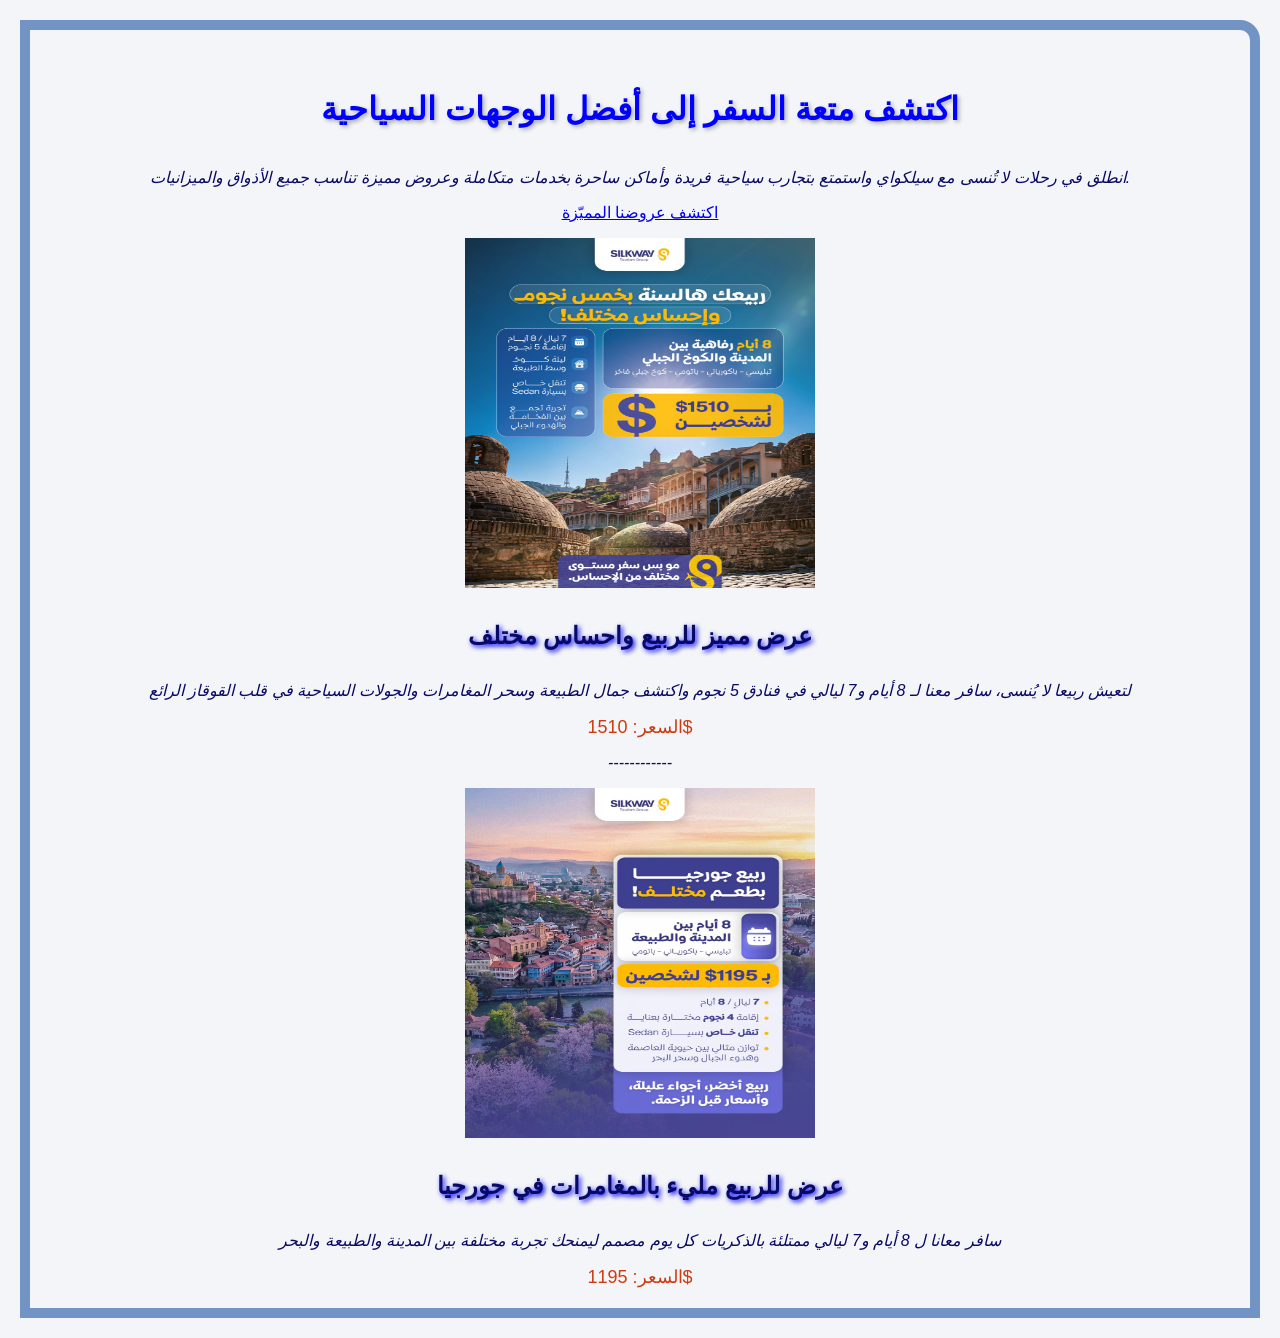
<file: project.html>
<!DOCTYPE html>
<html lang="en">

<head>
    <meta charset="UTF-8">
    <meta name="viewport" content="width=device-width, initial-scale=1.0">
    <link rel="stylesheet" href="style.css">
    <title>رحلتك الذكية</title>
</head>

<body>
    <h1>اكتشف متعة السفر إلى أفضل الوجهات السياحية</h1>
    <p>انطلق في رحلات لا تُنسى مع سيلكواي واستمتع بتجارب سياحية فريدة وأماكن ساحرة بخدمات متكاملة وعروض مميزة تناسب جميع
        الأذواق والميزانيات.</p>
    <a class="elementor-button elementor-button-link elementor-size-sm elementor-animation-shrink"
        href="https://wa.link/ht2ljr" rel="nofollow noopener" target="_blank"> <span
            class="elementor-button-content-wrapper"> <span class="elementor-button-icon"> <i aria-hidden="true"
                    class="ti ti-angle-double-down"></i> </span> <span class="elementor-button-text">اكتشف عروضنا
                المميّزة</span> </span> </a>
    <p></p>
</body>

<body>
    <img src="images/5..jpeg" alt="" height="350" width="350">
    <h2>عرض مميز للربيع واحساس مختلف</h2>
    <p>لتعيش ربيعا لا يُنسى، سافر معنا لـ 8 أيام و7 ليالي في فنادق 5 نجوم واكتشف جمال الطبيعة وسحر المغامرات والجولات
        السياحية في قلب القوقاز الرائع</p>
    <pries>السعر: 1510$</pries>
    <p>------------</p>
</body>

<body>
    <img src="images/4.jpeg" alt="" height="350" width="350">
    <h2>عرض للربيع مليء بالمغامرات في جورجيا</h2>
    <p> سافر معانا ل 8 أيام و7 ليالي ممتلئة بالذكريات
        كل يوم مصمم ليمنحك تجربة مختلفة بين المدينة والطبيعة والبحر</p>
    <pries>السعر: 1195$</pries>
</body>

</html>
</file>
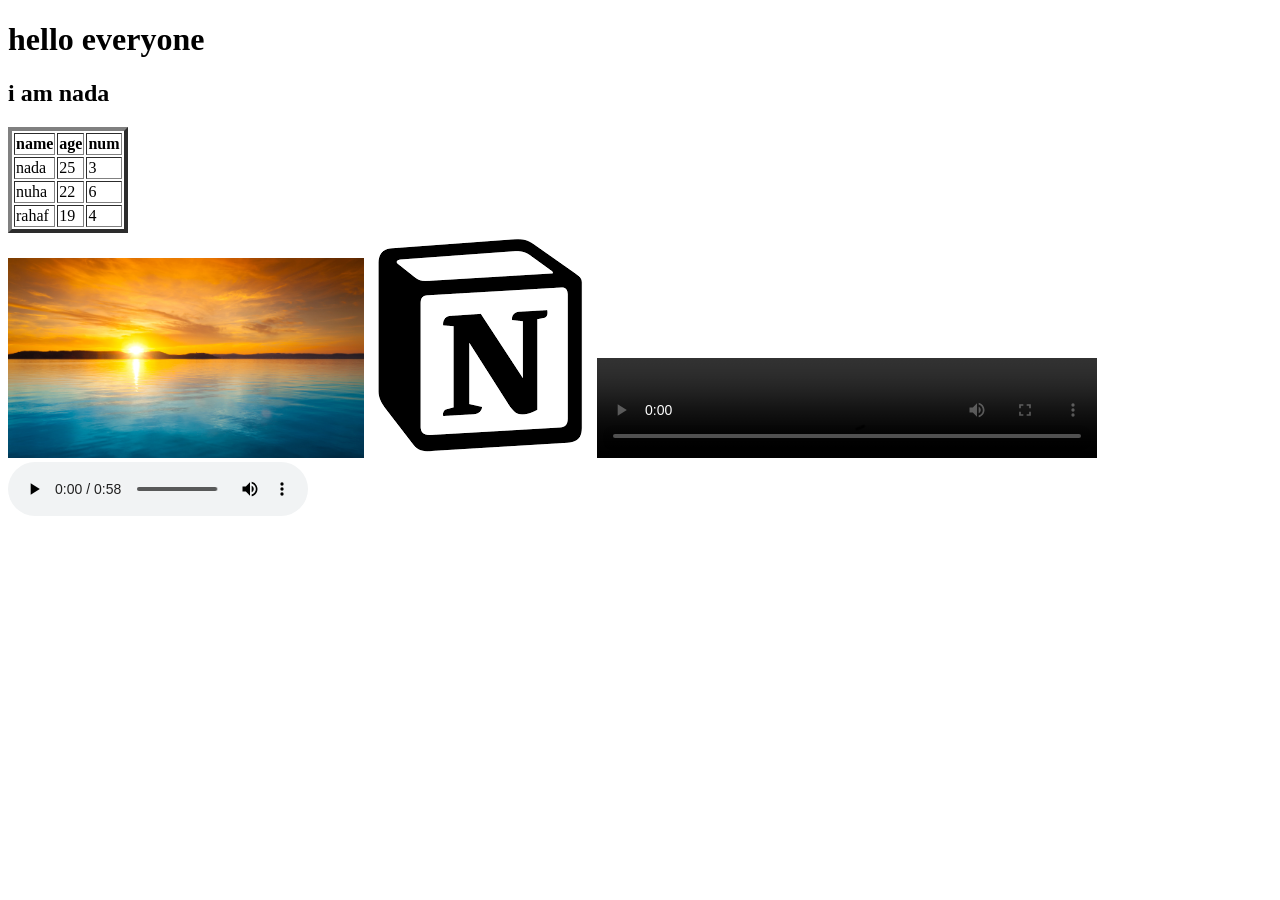
<file: table.html>
<!DOCTYPE html>
<!DOCTYPE html>
<html lang="en">

<head>
    <meta charset="UTF-8">
    <meta name="viewport" content="width=device-width, initial-scale=1.0">
    <title>Document</title>
    <h1>hello everyone
        <h2>i am nada</h2>
    </h1>
</head>

<body>

    <table border="4">
        <thead>
            <TR>
                <Th>name</Th>
                <Th>age</Th>
                <th>num</th>
            </TR>
        </thead>
        <tbody>
            <tr>
                <td>nada</td>
                <td>25</td>
                <td>3</td>
            </tr>
        </tbody>
        <tr>
            <td>nuha</td>
            <td>22</td>
            <td>6</td>
        </tr>
        <tbody>
            <tr>
                <td>rahaf</td>
                <td>19</td>
                <td>4</td>
            </tr>
        </tbody>
    </table>

    <img src="images/Image 3.jpg" alt="يوجد هنا صورة" height="200">
    <img src="[data-uri]"
        alt="">

    <video src="videos/videos 1.MP4" controls height="100" width="500">

    </video>

    <audio src="audio/audio 1.mp3" controls width="500" height="200">

    </audio>

</body>

</html>
</file>
<file: style.css>
h1 {
    color: blue;
    text-align: center;
    text-shadow: 2px 2px 4px rgba(0, 0, 0, 0.3);
    margin: 20px 0;
    padding: 20px;
}

h2 {
    color: rgb(9, 9, 102);
    text-align: center;
    text-shadow: 2px 2px 5px blue;
    margin: 15px 0;
    padding: 15px;
}

p {
    color: rgb(9, 9, 102);
    text-align: center;
    font-style: italic;
}

body {
    text-align: center;
    background-color: rgb(243, 245, 248);
    font-family: Arial, sans-serif;
    margin: 20px;
    padding: 20px;
    border: 10px solid rgb(113, 148, 197);
    border-top-right-radius: 20px;

}

pries {
    color: rgb(206, 59, 15);
    text-align: center;
    font-size: 18px;
    margin: 10px 0;
    border: 200px
}
</file>
